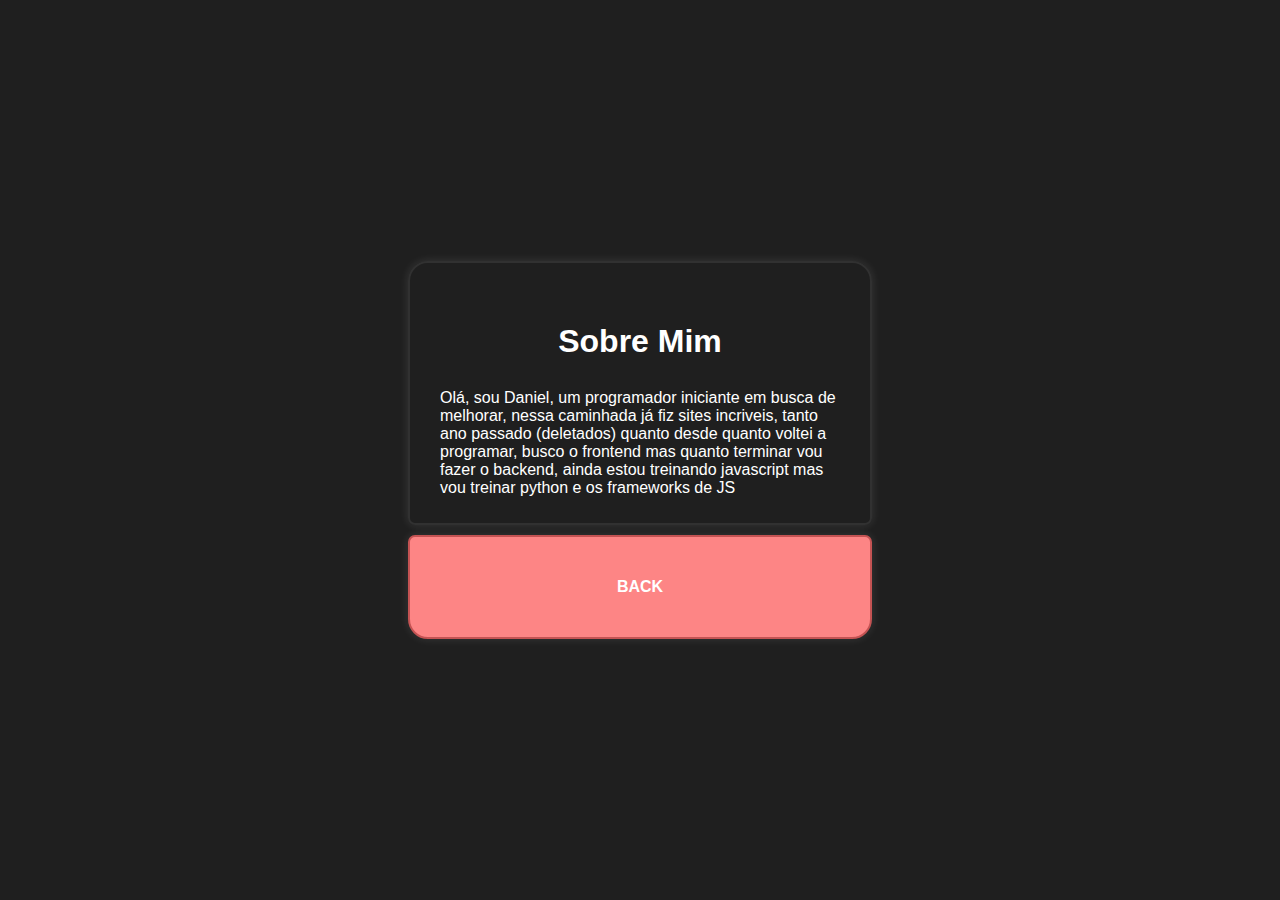
<file: about.html>
<!DOCTYPE html>
<html lang="pt-br">

<head>
   <meta charset="UTF-8">
   <meta name="viewport" content="width=device-width, initial-scale=1.0">
   <link rel="stylesheet" href="aboutme.css">
   <title>About Me</title>
</head>


<body>
   <main>
      <section class="about">
         <h1>Sobre Mim</h1>
         <p>Olá, sou Daniel, um programador iniciante em busca de melhorar, nessa caminhada já fiz sites incriveis, tanto ano passado (deletados) quanto desde quanto voltei a programar, busco o frontend mas quanto terminar vou fazer o backend, ainda estou treinando javascript mas vou treinar python e os frameworks de JS</p>
      </section>
      <a href="index.html">
         <button class="action-button">
            BACK
         </button>
      </a>
   </main>
   <script src="main.js" defer></script>
</body>

</html>
</file>
<file: aboutme.css>
:root {
   --main-color: #1f1f1f;
   --line-color: #313131;
   --text-color: #ffffff;
   --sec-text-color: #a5a5a5;
   --accent-color: #fd8585;
   --sec-accent-color: #c45353;
   --background-color: #858585;
   --shadow-color: #ffffff1e;
}

* {
   margin: 0;
   padding: 0;
}

html {
   font-family: Poppins, 'Segoe UI', Tahoma, Geneva, Verdana, sans-serif;
}

body {
   background-color: var(--main-color);
   display: flex;
   flex-direction: column;
   color: var(--text-color);
   justify-content: center;
   align-items: center;
   height: 100dvh;
}

body.dark-mode {
   --main-color: #e4e4e4;
   --line-color: #b8b8b8;
   --text-color: #1a1a1a;
   --sec-text-color: #606060;
   --background-color: #a5a5a5;
   --shadow-color: #0000006c;
}

body.blue-accent {
   --accent-color: #708dff;
   --sec-accent-color: #4361c5;
}

main {
   display: flex;
   flex-direction: column;
   justify-content: center;
   gap: 10px;
}

.about {
   display: flex;
   flex-direction: column;
   align-items: center;
   width: 400px;
   border: 2px solid var(--line-color);
   height: 200px;
   padding: 30px;
   border-radius: 20px 20px 7px 7px;
   box-shadow: 0 0 10px var(--shadow-color);
}

.about>h1 {
   line-height: 3em;
}

button {
   border: none;
   border-radius: 7px 7px 20px 20px;
   background-color: var(--accent-color);
   border: 2px solid var(--sec-accent-color);
   font-size: min(2rem, 1rem);
   font-weight: 700;
   display: flex;
   justify-content: center;
   align-items: center;
   height: 40px;
   width: min(464px, 100%);
   box-shadow: 0 0 10px var(--shadow-color);
   padding: 50px;
   transition: backgrund-color 0.4s;
   transition: font-size 0.4s;
}

a>button,
a {
   text-decoration: none;
   color: var(--text-color);
   text-decoration: none;
   width: 100%;
   cursor: pointer;
   user-select: none;
}

.action-button.clicked {
   background-color: var(--sec-accent-color);
   font-size: 1em;
}

@media screen and (max-width: 760px) {
   .action-button {
      box-shadow: none;
      width: 100dvw;
      border: none;
      border-radius: 0;
   }

   .about, main {
      box-sizing: border-box;
      box-shadow: none;
      width: 100dvw;
      border: none;
   }

   .about {
      padding: 30px;
      margin-bottom: 30px;
   }
}
</file>
